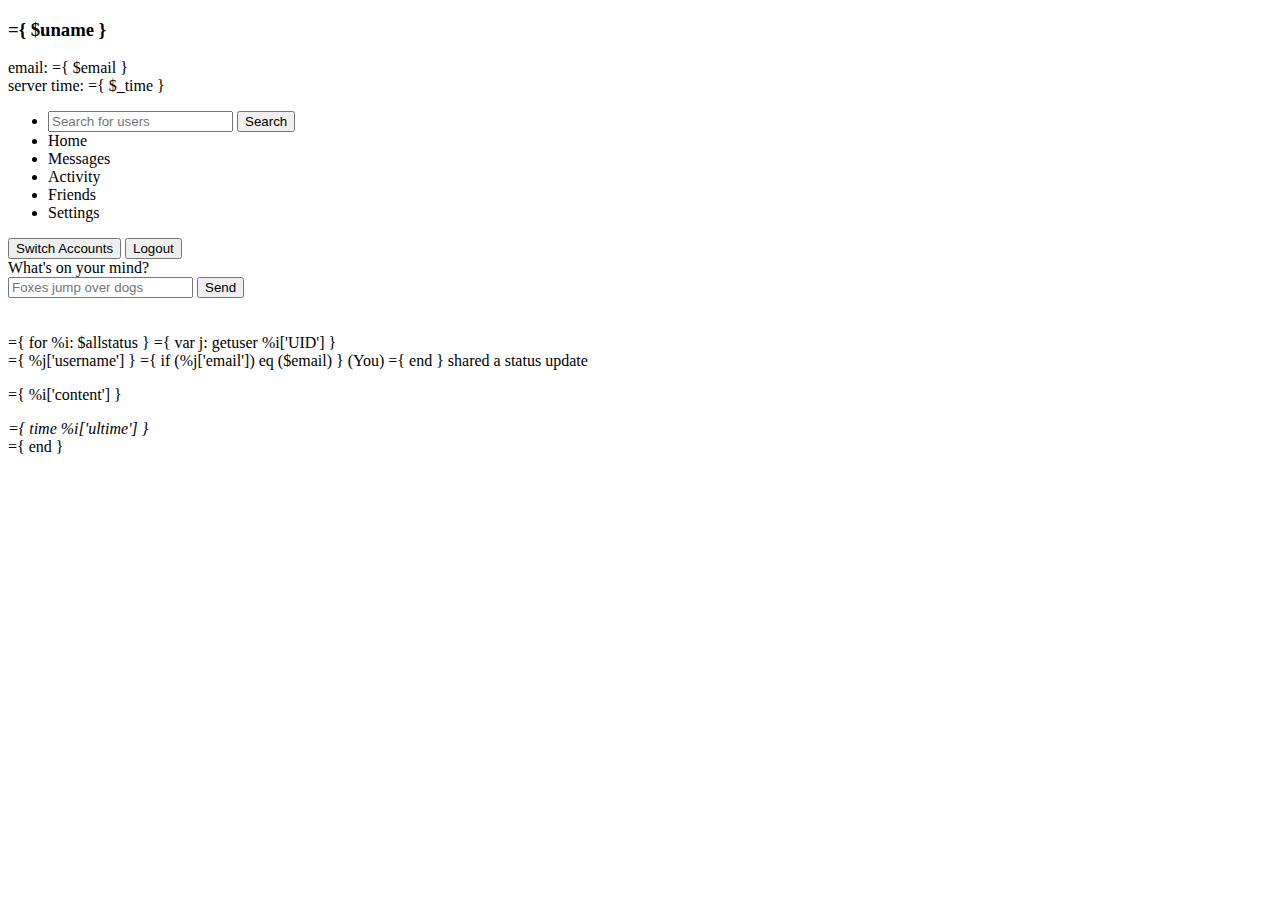
<file: home.html>
<!DOCTYPE html>
<html lang="en">

<head>
    <meta charset="UTF-8">
    <meta name="viewport" content="width=device-width, initial-scale=1.0">
    <title>MyHome</title>
    <link rel="stylesheet" href="assets.cgi?name=home.css">

    <link rel="preconnect" href="https://fonts.googleapis.com">
    <link rel="preconnect" href="https://fonts.gstatic.com" crossorigin>
    <link
        href="https://fonts.googleapis.com/css2?family=Raleway:ital,wght@0,100..900;1,100..900&family=Roboto:ital,wght@0,100;0,300;0,400;0,500;0,700;0,900;1,100;1,300;1,400;1,500;1,700;1,900&display=swap"
        rel="stylesheet">
</head>

<body>
    <header>
        <nav id="sidenav">
            <h3 id="sn-uname">={ $uname }</h3>
            <p id="p-data">
                email: ={ $email }
                <br>
                server time: ={ $_time }
            </p>

            <ul id="sn-ul">
                <li>
                    <form action="./search.cgi" method="get" id="searchform">
                        <input type="text" placeholder="Search for users" name="phrase" autocomplete="off">
                        <button type="submit">Search</button>
                    </form>
                </li>
                <li>Home</li>
                <li>Messages</li>
                <li>Activity</li>
                <li>Friends</li>
                <li>Settings</li>
            </ul>

            <div id="sn-lbtns">
                <button>Switch Accounts</button>
                <button onclick="logout()">Logout</button>
            </div>
        </nav>
    </header>

    <section id="main">
        <div id="addstatus">
            <span>What's on your mind?</span>
            <br>
            <form action="./add_status.cgi" method="post">
                <input type="text" placeholder="Foxes jump over dogs" name="status">
                <button type="submit">Send</button>
            </form>
        </div>
        <br><br>

        <div id="allstatus">
            ={ for %i: $allstatus }
            ={ var j: getuser %i['UID'] }
            <div class="dst">
                <span class="dst-uname">
                    ={ %j['username'] }
                    ={ if (%j['email']) eq ($email) }
                    (You)
                    ={ end }
                    shared a status update
                </span>
                <p class="dst-cont">
                    ={ %i['content'] }
                </p>
                <span class="dst-time">
                    <i>
                        ={ time %i['ultime'] }
                    </i>
                </span>
            </div>
            ={ end }
        </div>
        <br><br>
    </section>
</body>

<script>
    function logout() {
        document.cookie
            .split(";")
            .forEach(function (c) {
                document.cookie = c
                    .replace(/^ +/, "")
                    .replace(
                        /=.*/,
                        "=;expires=" + new Date().toUTCString() + ";path=/");
            });
        location.href = './index.cgi';
    }
</script>

</html>
</file>
